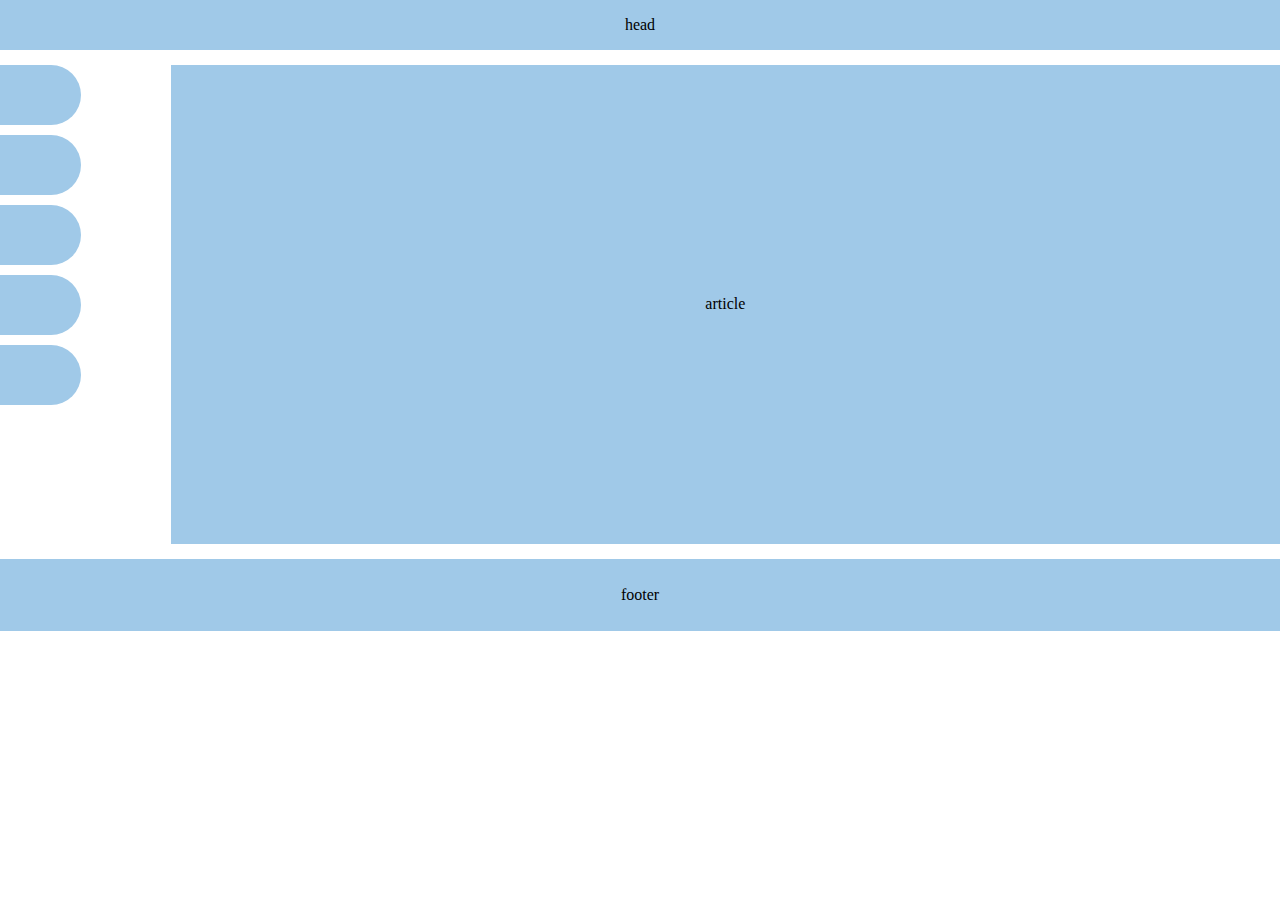
<file: Layouts/layout.html>
<Doctype html>
<html>
<head><title>Layout</title>
<meta name="view-port" content="width=device-width, initial-scale=1">
<style>
body {
    margin: 0px;
}
.content {
    display: flex;
}
header,footer,article,.fifth,.fourth,.third,.second,.first{
background:#a0c9e8;
text-align:center;
}
.fifth, .fourth, .third, .second, .first {
    border-top-right-radius: 100px;
    border-bottom-right-radius: 100px;
    padding-bottom: 60px;
    margin-bottom: 10px;
    margin-right: 75px;
}
header.head {
    padding: 1em;
    margin-bottom: 15px;
}
footer.foot {
    padding: 1.7em;
    margin-top: 15px;
}
article.art {
    margin-left: 15px;
    width: 75%;
    padding: 18%;
}
nav.navigation {
    width: 18%;
}
.fifth:hover, .fourth:hover, .third:hover, .second:hover, .first:hover {
    margin-right: 0px;
}
@media all and (max-width: 575px){

.content {
    display:block;
}
article.art {
    margin-left: 0px;
}

}
</style>
</head>
<body>
<header class="head">
head
</header>
<div class="content">
		<nav class="navigation">
		<div>
		<div class="first">
		</div>
		<div class="second">
		</div>
		<div class="third">
		</div>
		<div class="fourth">
		</div>
		<div class="fifth">
		</div>
		</div>
		</nav>
		<article class="art">
		article
		</article>
		</div>
<footer class="foot">
footer
</footer>
</body>
</html>
</file>
